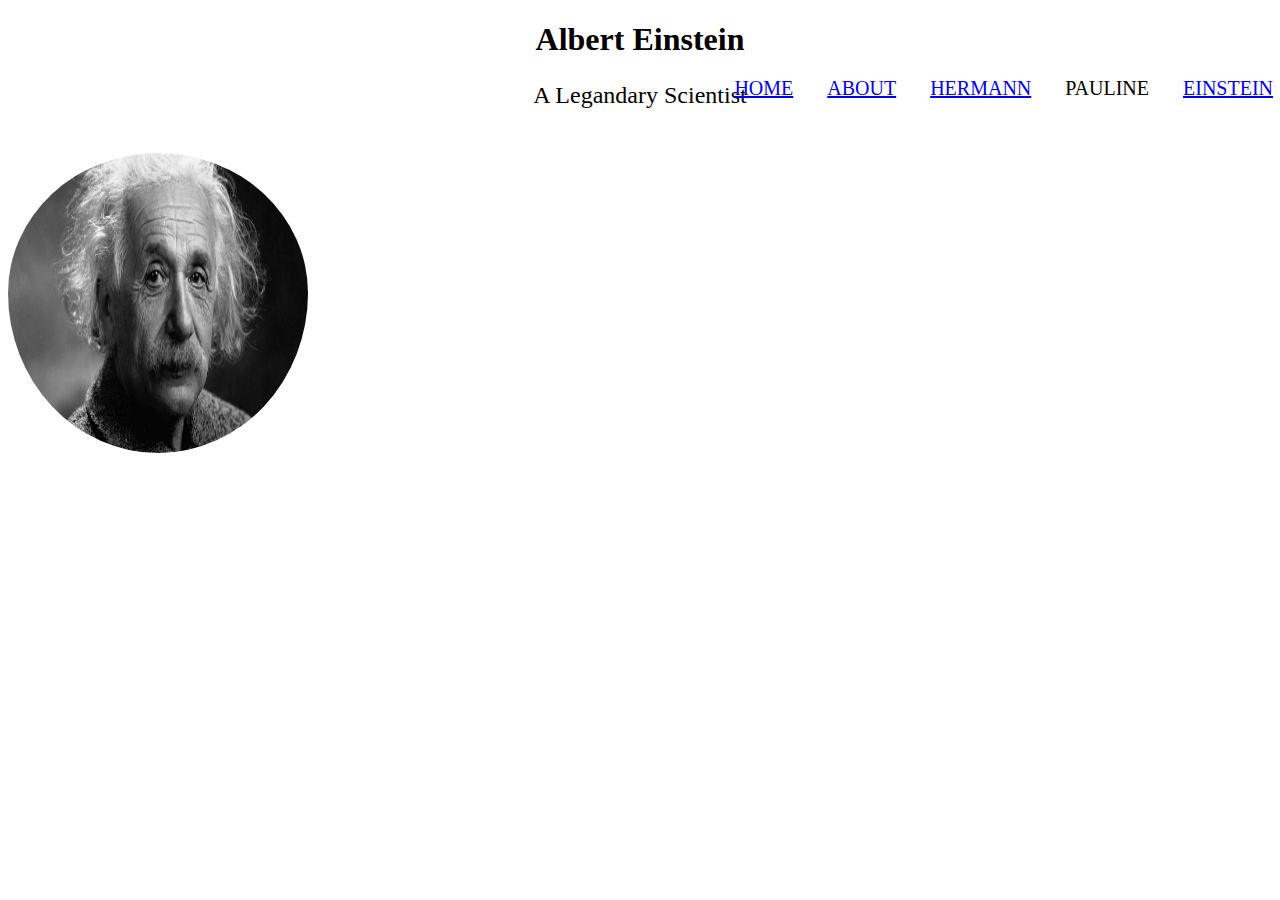
<file: Science/index.html>
<!DOCTYPE html>
<html lang="en" dir="ltr">
  <head>
    <meta charset="utf-8">
    <title>Albert Einstein</title>
    <link rel="stylesheet" href="style.css">
  </head>
  <div class="banner">
    <ul>
      <li><a href="index.html">Home</a></li>
      <li><a href="about.html">About</a></li>
      <li><a href="Father.html">Hermann</a></li>
      <li><a href="Mother.html"></a>Pauline</li>
      <li><a href="Einstein.html">Einstein</a></li>
    </ul>
    </div>
  <h1>Albert Einstein</h1>
  <p class="hi">A Legandary Scientist</p>
  <body>
      <img class="pic"src="Albert Einstein.jfif" alt="Albert Einstein">


  </body>
</html>
</file>
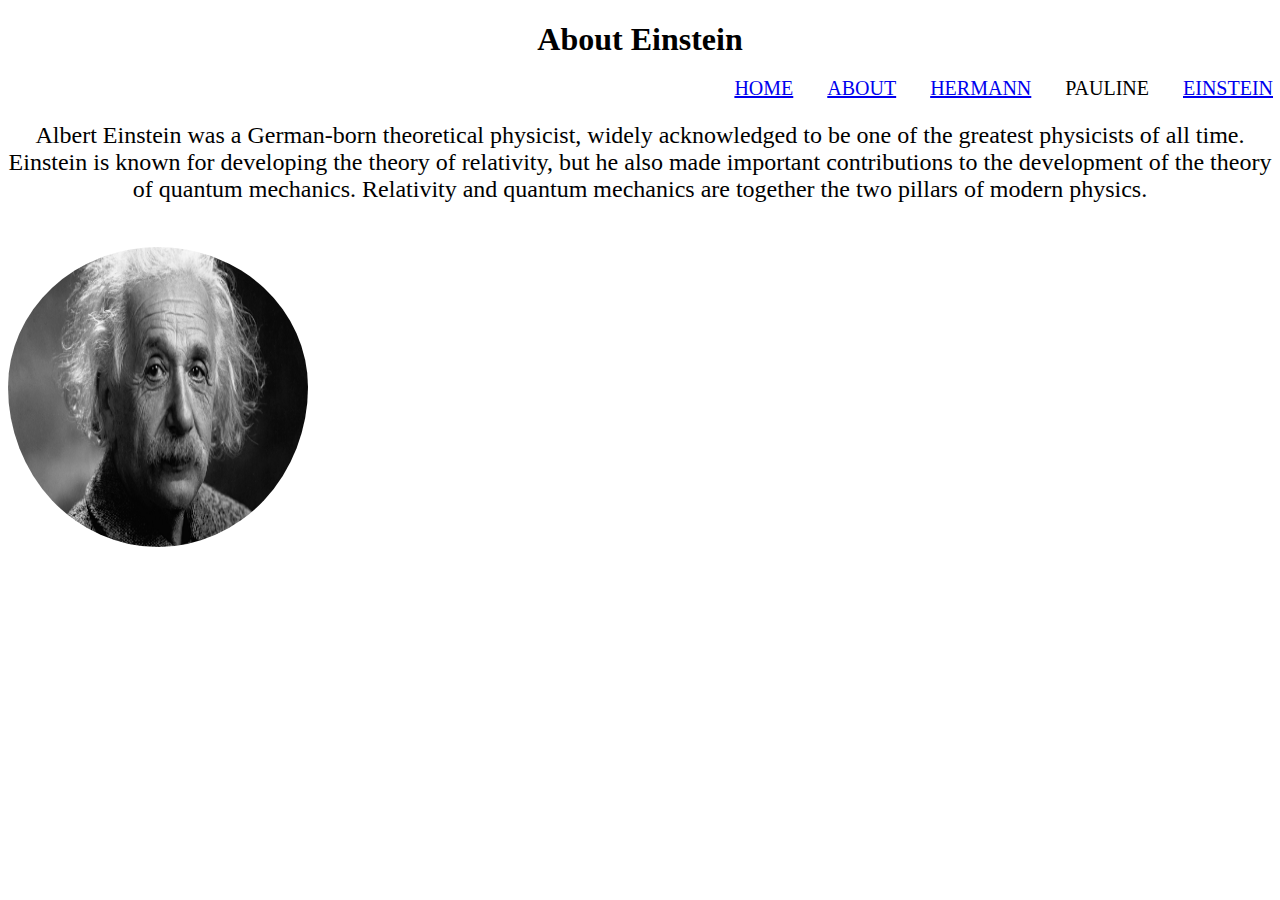
<file: Science/about.html>
<!DOCTYPE html>
<html lang="en" dir="ltr">
  <head>
    <meta charset="utf-8">
    <title>About Einstein</title>
    <link rel="stylesheet" href="style.css">
  </head>
  <div class="banner">
    <ul>
      <li><a href="index.html">Home</a></li>
      <li><a href="about.html">About</a></li>
      <li><a href="father.html">Hermann</a></li>
      <li><a href="Mother.html"></a>Pauline</li>
      <li><a href="Einstein.html">Einstein</a></li>
    </ul>
    </div>
  <h1>About Einstein</h1>
  <br>

  <p class="hi">
Albert Einstein was a German-born theoretical physicist, widely acknowledged to be one of the greatest physicists of all time.
 Einstein is known for developing the theory of relativity, but he also made important contributions to the development of the theory of quantum mechanics.
 Relativity and quantum mechanics are together the two pillars of modern physics.

  </p>
  <body>
      <img class="pic"src="Albert Einstein.jfif" alt="Albert Einstein">


  </body>
</html>
</file>
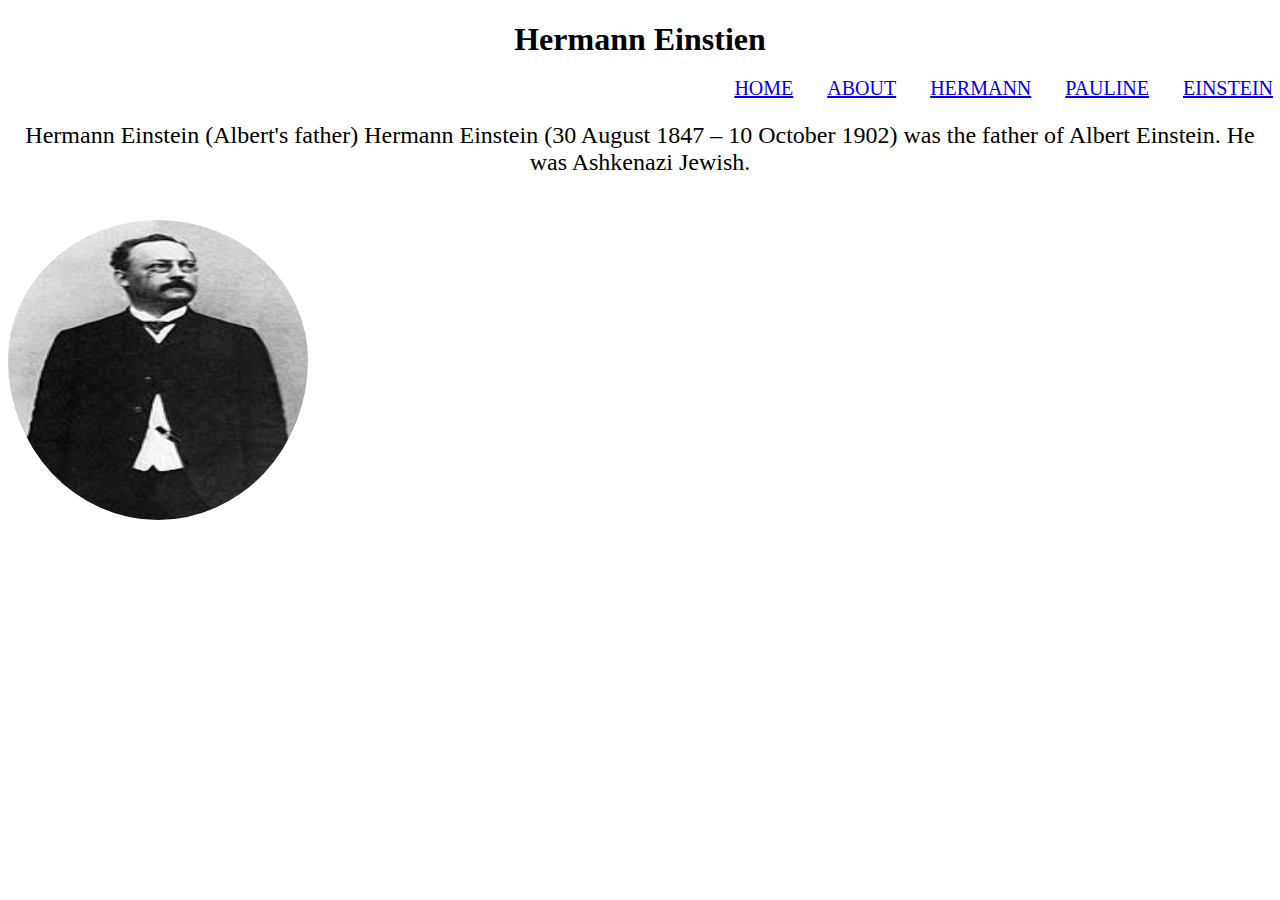
<file: Science/Father.html>
<!DOCTYPE html>
<html lang="en" dir="ltr">
  <head>
    <meta charset="utf-8">
    <title>Albert Einstein</title>
    <link rel="stylesheet" href="style.css">
  </head>
  <div class="banner">
    <ul>
      <li><a href="index.html">Home</a></li>
      <li><a href="about.html">About</a></li>
      <li><a href="father.html">Hermann</a></li>
      <li><a href="Mother.html">Pauline</a></li>
      <li><a href="Einstein.html">Einstein</a></li>
    </ul>
    </div>
  <h1>Hermann Einstien</h1>
  <br>

  <p class="hi">Hermann Einstein (Albert's father) Hermann Einstein (30 August 1847 – 10 October 1902) was the father of Albert Einstein. He was Ashkenazi Jewish.</p>
  <body>
      <img class="pic"src="father" alt="Hermann Einstein">


  </body>
</html>
</file>
<file: Science/style.css>
body{
  background: url('https://1.bp.blogspot.com/-Pq0cZTCaa04/X1vp9gim_LI/AAAAAAAAHYI/4qQ5ksEzweE6AMIkOaSvtxrlCZWcEmUAgCLcBGAsYHQ/s960/backgrounds-powerpoint-48.jpg')no-repeat center center fixed;
  background-size: cover;
}
h1{
  width: 100;
  height: 60;
  text-align: center;
  font-family: cursive;
}
.pic{
  width: 300px;
  height: 300px;
  border-radius: 50%;
  padding-top: 20px;
}
.hi{
  font-weight: normal;
  font-size: 1.5rem;
  font-family: 'cursive';
  text-align: center;
}
.banner{
  width: 100%;
  position: absolute;
}
.banner ul{
  height: 50px;
  float: right;
}
.banner ul li{
  display: inline-block;
  padding: 40px 15px;
  text-transform: uppercase;
  color: #000;
  font-size: 20px;
}
</file>
